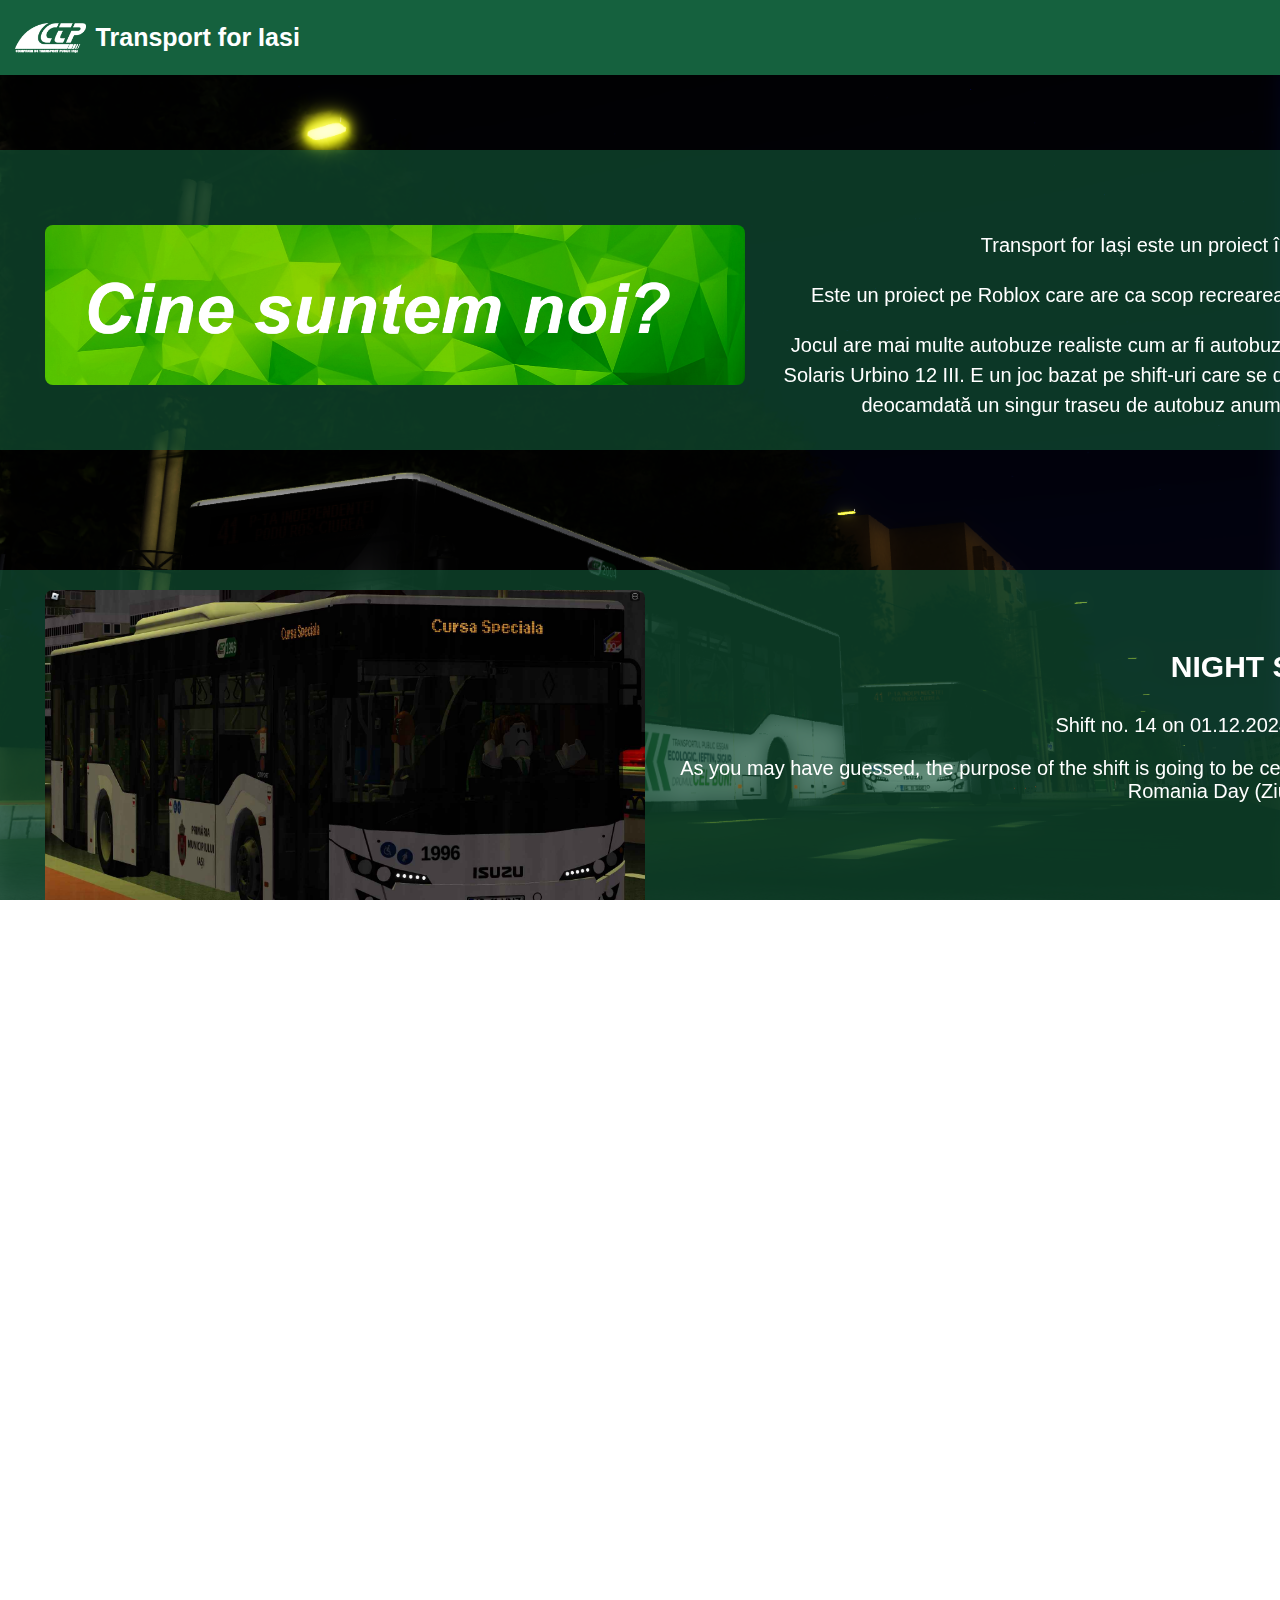
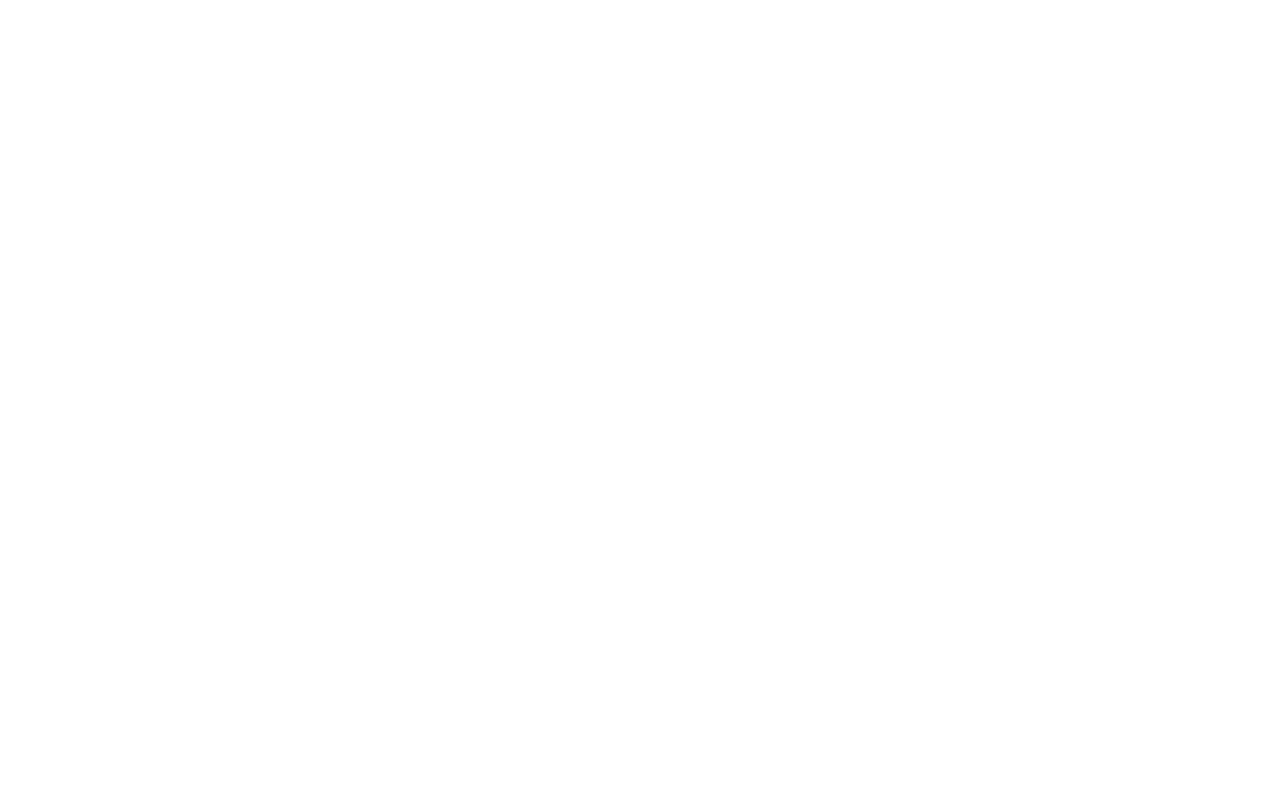
<file: index.html>
<!DOCTYPE html>
<html lang="en">
<head>
    <meta charset="UTF-8">
    <meta name="viewport" content="width=device-width, initial-scale=1.0">
    <title>Transport For Iasi</title>
    <link rel="stylesheet" href="style.css">
</head>
<body>
    <header>
        <nav class="navbar">
            <div class="navdiv">
                <div class="navdivlogo">
                    <img src="images/ctp-lgoo.png" class="ctp-logo">
                    <p class="navlogo">Transport for Iasi</p>
                </div>
                <ul>
                    <li><a href="index.html">Home</a></li>
                    <li><a href="transport-for-iasi-jobs.html">Jobs</a></li>
                    <li><a href="#">Contact</a></li>
                </ul>
            </div>
        </nav>
    </header>
    <section class="about-sec">
        <nav class="navbar2">
            <div class="navdiv2">
                <div class="about-div">
                    <img src="images/cine-suntem-noi.png" height="150" class="about-img">
                    <div class="about-text">
                        <p class="t1">Transport for Iași este un proiect început la sfârșitul anului 2023.</p>
                        <p class="t2">Este un proiect pe Roblox care are ca scop recrearea a cât mai multor linii din orașul Iași din Romania.</p>
                        <p class="t3">Jocul are mai multe autobuze realiste cum ar fi autobuzul Isuzu Citiport 12, Euro Bus Diamond și Autobuzul Solaris Urbino 12 III.
                        E un joc bazat pe shift-uri care se deschide, de regulă doar odată pe săptămână. Există deocamdată un singur traseu de autobuz anume 41 Piața Independenței - Pasajul Nicolina.</p>
                    </div>
                </div>
            </div>
        </nav>
    </section>
    <section class="shift-sec">
        <nav class="navbar3">
            <div class="navdiv3">
                <div class="shift-div">
                    <img src="images/shift-photo.jpg" height="150" class="shift-img">
                    <div class="shift-text">
                        <p class="st1">NIGHT SHIFT</p>
                        <p class="st2">Shift no. 14 on 01.12.2024 from 18:00 to 19:30.</p>
                        <p class="st3">As you may have guessed, the purpose of the shift is going to be celebrating the big reunion (Marea Unire) no wonder it is called the Romania Day (Ziua României).</p>
                    </div>
                </div>
            </div>
        </nav>
    </section>
    <section class="social-sec">
        <nav class="navbar4">
            <div class="navdiv4">
                <div class="social-div">
                    <div class="social-text">
                        <p class="soc-t1">SOCIALS</p>
                        <a href="https://www.roblox.com/groups/34330816/Transport-For-Iasi-Official#!/about" class="robloxgr">Roblox Group</a>
                        <a href="https://www.roblox.com/games/17040074787/CTP-Iasi-Route-41" class="robloxga">Roblox Game</a>
                        <a href="https://discord.gg/azXdD7JAkC" class="discord">Discord Server</a>
                        <a href="https://www.youtube.com/channel/UCxRwecn-1BzQFwsaYvM_xJw" class="youtube">YouTube Channel</a>
                    </div>
                </div>
            </div>
        </nav>
    </section>
    <section class="map-sec">
        <nav class="navbar5">
            <div class="navdiv5">
                <div class="map-div">
                    <img src="images/Transportation_Map_11.8.2024.png" height="150" class="map-img">
                    <div class="shift-text">
                        <p class="mt1">Harta retelei de Transport - Ruta 41</p>
                        <p class="mt2">Rute</p>
                        <p class="mt3">Tranport for Iasi ofera transport pe ruta 41 - Pasaj Nicolina - Piata Independentei. Vom adauga mai multe rute in viitor, precum: 43, 48, 23! </p>
                    </div>
                </div>
            </div>
        </nav>
    </section>
    <section class="flo-sec">
        <nav class="navbar6">
            <div class="navdiv6">
                <div class="flo-div">
                    <img src="images/flota.png" height="150" class="flo-img">
                    <div class="flo-text">
                        <p class="ft1">Flota Transport For Iasi</p>
                        <p class="ft2">Autovehicule</p>
                        <p class="ft3">Isuzu Citiport U12, Solaris Urbino 12 III, ZTE Granton, Eurobus Diamond</p>
                    </div>
                </div>
            </div>
        </nav>
    </section>
    <section class="part-nav">
        <nav class="navbar9">
            <div class="navdiv9">
                <div>
                    <p class="pt1">Parteneri</p>
                </div>
                <div class="part-div-img">
                    <a href="https://discord.gg/BGr4kZRC89"><img src="images/part-img-1.png" height="150" class="part-img1"></a>
                    <a href="https://discord.gg/bfHvpP3rHy"><img src="images/part-img-2.png" height="150" class="part-img2"></a>
                    <a href="https://discord.gg/xSQu4JnfTM"><img src="images/part-img-3.png" height="150" class="part-img3"></a>
                </div>
                <div class="part-text-1">
                    <p class="pt2">Transport for Pitesti</p>
                    <p class="pt3">TransitTech</p>
                    <p class="pt4">Bucharest Line's:253,66</p>
                </div>
                <div class="part-text-2">
                    <p class="pt5">Website fully scripted by ! Alex.</p>
                    <p class="pt6">Transport For Iasi - Copyright®</p>
                </div>
            </div>
        </nav>
    </section>
</body>
</html>
</file>
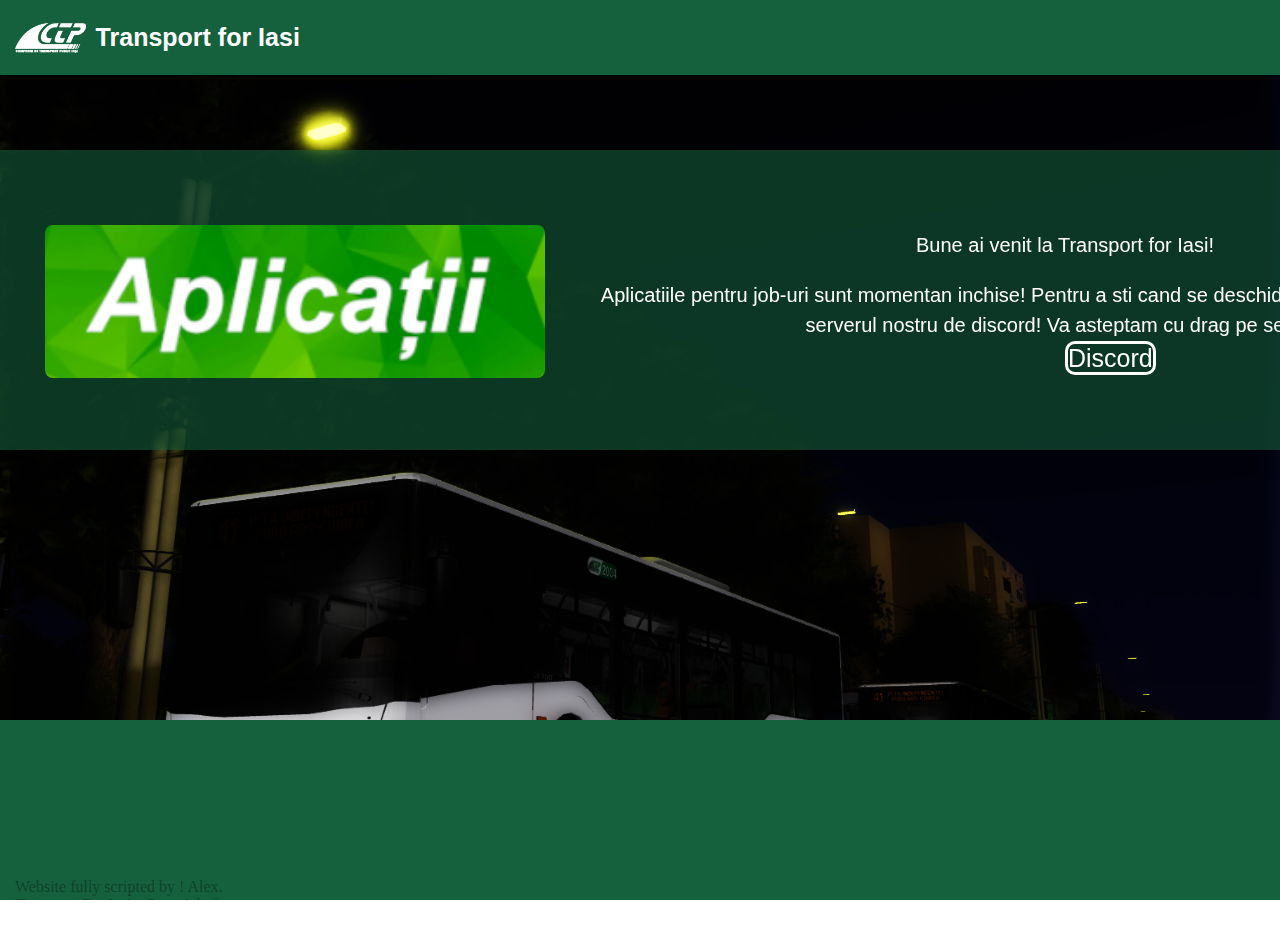
<file: transport-for-iasi-jobs.html>
<!DOCTYPE html>
<html lang="en">
<head>
    <meta charset="UTF-8">
    <meta name="viewport" content="width=device-width, initial-scale=1.0">
    <title>Transport For Iasi</title>
    <link rel="stylesheet" href="style-jobs.css">
</head>
<body>
    <header>
        <nav class="navbar">
            <div class="navdiv">
                <div class="navdivlogo">
                    <img src="images/ctp-lgoo.png" class="ctp-logo">
                    <p class="navlogo">Transport for Iasi</p>
                </div>
                <ul>
                    <li><a href="index.html">Home</a></li>
                    <li><a href="transport-for-iasi-jobs.html">Jobs</a></li>
                    <li><a href="#">Contact</a></li>
                </ul>
            </div>
        </nav>
    </header>
    <section class="about-sec">
        <nav class="navbar2">
            <div class="navdiv2">
                <div class="about-div">
                    <img src="images/aplicatii.png" height="150" class="about-img">
                    <div class="about-text">
                        <p class="t1">Bune ai venit la Transport for Iasi!</p>
                        <p class="t2">Aplicatiile pentru job-uri sunt momentan inchise! Pentru a sti cand se deschid aplicatiile trebuie sa intri pe serverul nostru de discord! Va asteptam cu drag pe server!</p>
                        <a href="https://discord.gg/azXdD7JAkC" class="t3">Discord</a>
                    </div>
                </div>
            </div>
        </nav>
    </section>
    <section class="part-nav">
        <nav class="navbar3">
            <div class="navdiv3">
                <div>
                    <p class="pt1">Parteneri</p>
                </div>
                <div class="part-div-img">
                    <a href="https://discord.gg/BGr4kZRC89"><img src="images/part-img-1.png" height="150" class="part-img1"></a>
                    <a href="https://discord.gg/bfHvpP3rHy"><img src="images/part-img-2.png" height="150" class="part-img2"></a>
                    <a href="https://discord.gg/xSQu4JnfTM"><img src="images/part-img-3.png" height="150" class="part-img3"></a>
                </div>
                <div class="part-text-1">
                    <p class="pt2">Transport for Pitesti</p>
                    <p class="pt3">TransitTech</p>
                    <p class="pt4">Bucharest Line's:253,66</p>
                </div>
                <div class="part-text-2">
                    <p class="pt5">Website fully scripted by ! Alex.</p>
                    <p class="pt6">Transport For Iasi - Copyright®</p>
                </div>
            </div>
        </nav>
    </section>
</body>
</html>
</file>
<file: style.css>
*{
    text-decoration: none;
}
.navbar{
    background: #15613E; font-family: calibri; padding-right: 15px;padding-left: 15px;
    position: fixed;
    height: 75px;
    width: 1920px;
    text-align: center;
    z-index: 9999;
}
.navdiv{
    display: flex; align-items: center; justify-content: space-between;
}
.logo a{
    font-size: 35px; font-weight: 600; color: white;
}
li{
    list-style: none; display: inline-block;
}
li a{
    transition: 1s;
    color: white; font-size: 18px; font-weight: bold; margin-right: 50px;
    font-size: 18px;
    margin-top: 0px;
    font-family: Arial, Helvetica, sans-serif;
}
li a:hover {
    transition: 1s;
    color: #23c77b;
}
.navlogo {
    color: white;
    font-weight: bold;
    font-family: Arial, Helvetica, sans-serif;
    font-size: 25px;
    margin-top: 23px;
}
* {
    margin: 0;
    padding: 0;
    box-sizing: border-box;
  }

  body, html {
    min-height: 100vh;
    overflow-x: hidden;
  }
.navdivlogo {
    margin-bottom: 10px;
}
body {
    margin: 0;
    padding: 0;
    height: 100vh; /* Set body height to viewport height */
    background-image: url('images/background-img.png'); /* Replace with your image path */
    background-size: cover; /* Ensures the image covers the whole screen */
    background-position: center; /* Centers the image */
    background-repeat: no-repeat; /* Prevents tiling */
}
body::before {
    content: '';
    position: absolute;
    top: 0;
    left: 0;
    width: 100%;
    height: 100%;
    background-image: url('images/background-img.png');
    background-size: cover;
    background-position: center;
    background-repeat: no-repeat;
    filter: blur(10px);
    background-color: rgba(0, 0, 0, 0.5); /* Black overlay with 50% transparency */
    mix-blend-mode: overlay; /* Combines overlay color with the image */
    z-index: -1;
}
.navbar2{
    background: #15613d91; font-family: calibri; padding-right: 15px;padding-left: 15px;
    position: relative;
    height: 300px;
    width: 1920px;
    text-align: center;
    margin-top: 150px;
    display: flex;
}
.about-text {
    margin-bottom: 100px;
    flex-direction: column;
    font-size: 16px;
    padding-right: 1000px;
    line-height: 1.5;
    color: white;
    font-family: Arial, Helvetica, sans-serif;
    font-optical-sizing: 16px;
    flex-grow: 1;
    max-width: 100%;
    width: auto;
}
.t1 {
    color: white;
    font-family: Arial, Helvetica, sans-serif;
    font-size: 20px;
    margin-top: 80px;
    width: 1000px;
}
.t2 {
    color: white;
    font-family: Arial, Helvetica, sans-serif;
    font-size: 20px;
    margin-top: 20px;
    width: 1000px;
}
.t3 {
    color: white;
    font-family: Arial, Helvetica, sans-serif;
    font-size: 20px;
    margin-top: 20px;
    width: 1000px;
}
.about-div {
    display: flex; /* Use flexbox for layout */
    align-items: flex-start; /* Align items at the top */
    gap: 20px; /* Add space between image and text */
    width: 1000px;
}
.about-img {
    flex-shrink: 0; /* Prevent the image from shrinking */
    width: 700px; /* Set image width */
    height: auto; /* Maintain aspect ratio */
    border-radius: 8px; /* Optional: add rounded corners */
    margin-top: 75px;
    margin-left: 30px;
}
.navbar3{
    background: #15613d91; font-family: calibri; padding-right: 15px;padding-left: 15px;
    position: relative;
    height: 380px;
    width: 1920px;
    text-align: center;
    margin-top: 120px;
    display: flex;
}
.shift-img {
    flex-shrink: 0; /* Prevent the image from shrinking */
    width: 600px; /* Set image width */
    height: auto; /* Maintain aspect ratio */
    border-radius: 8px; /* Optional: add rounded corners */
    margin-top: 20px;
    margin-left: 30px;
}
.shift-div {
    display: flex; /* Use flexbox for layout */
    align-items: flex-start; /* Align items at the top */
    gap: 20px; /* Add space between image and text */
    max-width: 12000px; /* Optional: restrict width for better layout */
}
.st1 {
    font-family: Arial, Helvetica, sans-serif;
    color: white;
    margin-top: 80px;
    font-size: 30px;
    width: 1200px;
    font-weight: bold;
}
.st2 {
    font-family: Arial, Helvetica, sans-serif;
    color: white;
    margin-top: 30px;
    font-size: 20px;
    width: 1200px;
}
.st3 {
    font-family: Arial, Helvetica, sans-serif;
    color: white;
    margin-top: 20px;
    font-size: 20px;
    width: 1200px;
}
.navbar4{
    background: #15613d91; font-family: calibri; padding-right: 15px;padding-left: 15px;
    position: relative;
    height: 150px;
    width: 1920px;
    text-align: center;
    margin-top: 120px;
    display: flex;
}
.social-img {
    flex-shrink: 0; /* Prevent the image from shrinking */
    width: 600px; /* Set image width */
    height: auto; /* Maintain aspect ratio */
    border-radius: 8px; /* Optional: add rounded corners */
    margin-top: 20px;
    margin-left: 30px;
}
.social-div {
    display: flex; /* Use flexbox for layout */
    align-items: flex-start; /* Align items at the top */
    gap: 20px; /* Add space between image and text */
    max-width: 12000px; /* Optional: restrict width for better layout */
}
.soc-t1 {
    font-family: Arial, Helvetica, sans-serif;
    color: white;
    margin-top: 25px;
    font-size: 50px;
    width: 1200px;
    font-weight: bold;
    margin-left: 150px;
}
.robloxgr {
    transition: 1s;
    font-family: Arial, Helvetica, sans-serif;
    color: white;
    position: inherit;
    color: white; font-size: 18px; font-weight: bold; margin-right: 50px;
    font-size: 25px;
    margin-top: 0px;
    font-family: Arial, Helvetica, sans-serif;
    margin-right: 250px;
    border-style: solid;
    border-radius: 10px;
}
.robloxgr:hover {
    transition: 1s;
    background-color: #15613d;
}
.robloxga {
    transition: 1s;
    font-family: Arial, Helvetica, sans-serif;
    color: white;
    position: inherit;
    color: white; font-size: 18px; font-weight: bold; margin-right: 50px;
    font-size: 25px;
    margin-top: 0px;
    font-family: Arial, Helvetica, sans-serif;
    margin-right: 250px;
    border-style: solid;
    border-radius: 10px;
}
.robloxga:hover {
    transition: 1s;
    background-color: #15613d;
}
.discord {
    transition: 1s;
    font-family: Arial, Helvetica, sans-serif;
    color: white;
    position: inherit;
    color: white; font-size: 18px; font-weight: bold; margin-right: 50px;
    font-size: 25px;
    margin-top: 0px;
    font-family: Arial, Helvetica, sans-serif;
    margin-right: 250px;
    border-style: solid;
    border-radius: 10px;
}
.discord:hover {
    transition: 1s;
    background-color: #15613d;
}
.youtube {
    transition: 1s;
    font-family: Arial, Helvetica, sans-serif;
    color: white;
    position: inherit;
    color: white; font-size: 18px; font-weight: bold; margin-right: 50px;
    font-size: 25px;
    margin-top: 0px;
    font-family: Arial, Helvetica, sans-serif;
    margin-right: 250px;
    border-style: solid;
    border-radius: 10px;
}
.youtube:hover {
    transition: 1s;
    background-color: #15613d;
}
.social-text {
    margin-left: 125px;
}
.ctp-logo {
    height: 30px;
    width: auto;
    margin-top: 23px;
    margin-right: 10px;
}
.navlogo {
    float: right;
}
.navbar5{
    background: #15613d91; font-family: calibri; padding-right: 15px;padding-left: 15px;
    position: relative;
    height: 350px;
    width: 1920px;
    text-align: center;
    margin-top: 120px;
    display: flex;
}
.map-img {
    flex-shrink: 0; /* Prevent the image from shrinking */
    width: 600px; /* Set image width */
    height: auto; /* Maintain aspect ratio */
    border-radius: 8px; /* Optional: add rounded corners */
    margin-top: 20px;
    margin-left: 30px;
}
.map-div {
    display: flex; /* Use flexbox for layout */
    align-items: flex-start; /* Align items at the top */
    gap: 20px; /* Add space between image and text */
    max-width: 12000px; /* Optional: restrict width for better layout */
}
.mt1 {
    font-family: Arial, Helvetica, sans-serif;
    color: white;
    margin-top: 80px;
    font-size: 30px;
    width: 1200px;
    font-weight: bold;
}
.mt2 {
    font-family: Arial, Helvetica, sans-serif;
    color: white;
    margin-top: 30px;
    font-size: 25px;
    width: 1200px;
    font-weight: bold;
}
.mt3 {
    font-family: Arial, Helvetica, sans-serif;
    color: white;
    margin-top: 20px;
    font-size: 20px;
    width: 1200px;
}
.navbar6{
    background: #15613d91; font-family: calibri; padding-right: 15px;padding-left: 15px;
    position: relative;
    height: 280px;
    width: 1920px;
    text-align: center;
    margin-top: 120px;
    display: flex;
}
.flo-img {
    flex-shrink: 0; /* Prevent the image from shrinking */
    width: 600px; /* Set image width */
    height: auto; /* Maintain aspect ratio */
    border-radius: 8px; /* Optional: add rounded corners */
    margin-top: 70px;
    margin-left: 30px;
}
.flo-div {
    display: flex; /* Use flexbox for layout */
    align-items: flex-start; /* Align items at the top */
    gap: 20px; /* Add space between image and text */
    max-width: 12000px; /* Optional: restrict width for better layout */
}
.ft1 {
    font-family: Arial, Helvetica, sans-serif;
    color: white;
    margin-top: 80px;
    font-size: 30px;
    width: 1200px;
    font-weight: bold;
}
.ft2 {
    font-family: Arial, Helvetica, sans-serif;
    color: white;
    margin-top: 30px;
    font-size: 25px;
    width: 1200px;
    font-weight: bold;
}
.ft3 {
    font-family: Arial, Helvetica, sans-serif;
    color: white;
    margin-top: 20px;
    font-size: 20px;
    width: 1200px;
}
.part-img1 {
    width: 35px;
    height: auto;
    margin-left: 50px;
    border-radius: 10px;
}
.part-img2 {
    width: 35px;
    height: auto;
    margin-left: 50px;
    border-radius: 10px;
}
.part-img3 {
    width: 35px;
    height: auto;
    margin-left: 50px;
    border-radius: 10px;
}
.part-div-img {
    margin-left: 1500px;
    margin-top: 5px;
}
.pt1 {
    margin-left: 1550px;
    margin-top: 10px;
    color: rgba(0, 0, 0, 0.336);
}
.part-text-1 {
    margin-left: 1550px;
    font-size: 12px;
    color: rgba(0, 0, 0, 0.336);
}
.part-text-2 {
    margin-right: 1580px;
    color: rgba(0, 0, 0, 0.336);
    margin-top: 40px;
    display: flex;
    flex-direction: column;
    position: absolute;
}
.acasa {
    color: white;
}
.navigare {
    font-size: 18px;
    color: rgba(0, 0, 0, 0.329);
}
.job {
    color: white;
}
.contact {
    color: white;
}
.ctp-logo {
    height: 30px;
    width: auto;
    margin-top: 23px;
    margin-right: 10px;
}
.navlogo {
    float: right;
}
.navbar9{
    background: #15613d; font-family: calibri; padding-right: 15px;padding-left: 15px;
    position: relative;
    height: 200px;
    width: 1920px;
    text-align: center;
    margin-top: 120px;
    display: flex;
}
</file>
<file: style-jobs.css>
*{
    text-decoration: none;
}
.navbar{
    background: #15613E; font-family: calibri; padding-right: 15px;padding-left: 15px;
    position: fixed;
    height: 75px;
    width: 1920px;
    text-align: center;
    z-index: 9999;
}
.navdiv{
    display: flex; align-items: center; justify-content: space-between;
}
.logo a{
    font-size: 35px; font-weight: 600; color: white;
}
li{
    list-style: none; display: inline-block;
}
li a{
    transition: 1s;
    color: white; font-size: 18px; font-weight: bold; margin-right: 50px;
    font-size: 18px;
    margin-top: 0px;
    font-family: Arial, Helvetica, sans-serif;
}
li a:hover {
    transition: 1s;
    color: #23c77b;
}
.navlogo {
    color: white;
    font-weight: bold;
    font-family: Arial, Helvetica, sans-serif;
    font-size: 25px;
    margin-top: 23px;
}
* {
    margin: 0;
    padding: 0;
    box-sizing: border-box;
  }

  body, html {
    min-height: 100vh;
    overflow-x: hidden;
  }
.navdivlogo {
    margin-bottom: 10px;
}
body {
    margin: 0;
    padding: 0;
    height: 100vh; /* Set body height to viewport height */
    background-image: url('images/background-img.png'); /* Replace with your image path */
    background-size: cover; /* Ensures the image covers the whole screen */
    background-position: center; /* Centers the image */
    background-repeat: no-repeat; /* Prevents tiling */
}
body::before {
    content: '';
    position: absolute;
    top: 0;
    left: 0;
    width: 100%;
    height: 100%;
    background-image: url('images/background-img.png');
    background-size: cover;
    background-position: center;
    background-repeat: no-repeat;
    filter: blur(10px);
    background-color: rgba(0, 0, 0, 0.5); /* Black overlay with 50% transparency */
    mix-blend-mode: overlay; /* Combines overlay color with the image */
    z-index: -1;
}
.navbar2{
    background: #15613d91; font-family: calibri; padding-right: 15px;padding-left: 15px;
    position: relative;
    height: 300px;
    width: 1920px;
    text-align: center;
    margin-top: 150px;
    display: flex;
}
.about-text {
    margin-bottom: 100px;
    flex-direction: column;
    font-size: 16px;
    padding-right: 1000px;
    line-height: 1.5;
    color: white;
    font-family: Arial, Helvetica, sans-serif;
    font-optical-sizing: 16px;
    flex-grow: 1;
    max-width: 100%;
    width: auto;
}
.t1 {
    color: white;
    font-family: Arial, Helvetica, sans-serif;
    font-size: 20px;
    margin-top: 80px;
    width: 1000px;
}
.t2 {
    color: white;
    font-family: Arial, Helvetica, sans-serif;
    font-size: 20px;
    margin-top: 20px;
    width: 1000px;
}
.t3 {
    transition: 1s;
    color: white;
    font-family: Arial, Helvetica, sans-serif;
    font-size: 25px;
    margin-top: 50px;
    width: 1000px;
    border-style: solid;
    border-radius: 10px;
    margin-left: 500px;
}
.t3:hover {
    transition: 1s;
    background-color: #15613E;
}
.t3:active {
    transition: 0.3s;
    background-color: #16814f;
}
.about-div {
    display: flex; /* Use flexbox for layout */
    align-items: flex-start; /* Align items at the top */
    gap: 20px; /* Add space between image and text */
    width: 1000px;
}
.about-img {
    flex-shrink: 0; /* Prevent the image from shrinking */
    width: 500px; /* Set image width */
    height: auto; /* Maintain aspect ratio */
    border-radius: 8px; /* Optional: add rounded corners */
    margin-top: 75px;
    margin-left: 30px;
}
.navbar3{
    background: #15613d; font-family: calibri; padding-right: 15px;padding-left: 15px;
    position: relative;
    height: 230px;
    width: 1920px;
    text-align: center;
    margin-top: 270px;
    display: flex;
}
.shift-img {
    flex-shrink: 0; /* Prevent the image from shrinking */
    width: 600px; /* Set image width */
    height: auto; /* Maintain aspect ratio */
    border-radius: 8px; /* Optional: add rounded corners */
    margin-top: 20px;
    margin-left: 30px;
}
.shift-div {
    display: flex; /* Use flexbox for layout */
    align-items: flex-start; /* Align items at the top */
    gap: 20px; /* Add space between image and text */
    max-width: 12000px; /* Optional: restrict width for better layout */
}
.st1 {
    font-family: Arial, Helvetica, sans-serif;
    color: white;
    margin-top: 80px;
    font-size: 30px;
    width: 1200px;
    font-weight: bold;
}
.st2 {
    font-family: Arial, Helvetica, sans-serif;
    color: white;
    margin-top: 30px;
    font-size: 20px;
    width: 1200px;
}
.st3 {
    font-family: Arial, Helvetica, sans-serif;
    color: white;
    margin-top: 20px;
    font-size: 20px;
    width: 1200px;
}
.navbar4{
    background: #15613d91; font-family: calibri; padding-right: 15px;padding-left: 15px;
    position: relative;
    height: 150px;
    width: 1920px;
    text-align: center;
    margin-top: 120px;
    display: flex;
}
.social-img {
    flex-shrink: 0; /* Prevent the image from shrinking */
    width: 600px; /* Set image width */
    height: auto; /* Maintain aspect ratio */
    border-radius: 8px; /* Optional: add rounded corners */
    margin-top: 20px;
    margin-left: 30px;
}
.social-div {
    display: flex; /* Use flexbox for layout */
    align-items: flex-start; /* Align items at the top */
    gap: 20px; /* Add space between image and text */
    max-width: 12000px; /* Optional: restrict width for better layout */
}
.soc-t1 {
    font-family: Arial, Helvetica, sans-serif;
    color: white;
    margin-top: 25px;
    font-size: 50px;
    width: 1200px;
    font-weight: bold;
    margin-left: 150px;
}
.robloxgr {
    font-family: Arial, Helvetica, sans-serif;
    color: white;
    position: inherit;
    color: white; font-size: 18px; font-weight: bold; margin-right: 50px;
    font-size: 25px;
    margin-top: 0px;
    font-family: Arial, Helvetica, sans-serif;
    margin-right: 250px;
    border-style: solid;
    border-radius: 10px;
}
.robloxga {
    font-family: Arial, Helvetica, sans-serif;
    color: white;
    position: inherit;
    color: white; font-size: 18px; font-weight: bold; margin-right: 50px;
    font-size: 25px;
    margin-top: 0px;
    font-family: Arial, Helvetica, sans-serif;
    margin-right: 250px;
    border-style: solid;
    border-radius: 10px;
}
.discord {
    font-family: Arial, Helvetica, sans-serif;
    color: white;
    position: inherit;
    color: white; font-size: 18px; font-weight: bold; margin-right: 50px;
    font-size: 25px;
    margin-top: 0px;
    font-family: Arial, Helvetica, sans-serif;
    margin-right: 250px;
    border-style: solid;
    border-radius: 10px;
}
.youtube {
    font-family: Arial, Helvetica, sans-serif;
    color: white;
    position: inherit;
    color: white; font-size: 18px; font-weight: bold; margin-right: 50px;
    font-size: 25px;
    margin-top: 0px;
    font-family: Arial, Helvetica, sans-serif;
    margin-right: 250px;
    border-style: solid;
    border-radius: 10px;
}
.social-text {
    margin-left: 125px;
}
.part-img1 {
    width: 35px;
    height: auto;
    margin-left: 50px;
    border-radius: 10px;
}
.part-img2 {
    width: 35px;
    height: auto;
    margin-left: 50px;
    border-radius: 10px;
}
.part-img3 {
    width: 35px;
    height: auto;
    margin-left: 50px;
    border-radius: 10px;
}
.part-div-img {
    margin-left: 1500px;
    margin-top: 5px;
}
.pt1 {
    margin-left: 1550px;
    margin-top: 10px;
    color: rgba(0, 0, 0, 0.336);
}
.part-text-1 {
    margin-left: 1550px;
    font-size: 12px;
    color: rgba(0, 0, 0, 0.336);
}
.part-text-2 {
    margin-right: 1580px;
    color: rgba(0, 0, 0, 0.336);
    margin-top: 40px;
    display: flex;
    flex-direction: column;
    position: absolute;
}
.acasa {
    color: white;
}
.navigare {
    font-size: 18px;
    color: rgba(0, 0, 0, 0.329);
}
.job {
    color: white;
}
.contact {
    color: white;
}
.ctp-logo {
    height: 30px;
    width: auto;
    margin-top: 23px;
    margin-right: 10px;
}
.navlogo {
    float: right;
}
</file>
